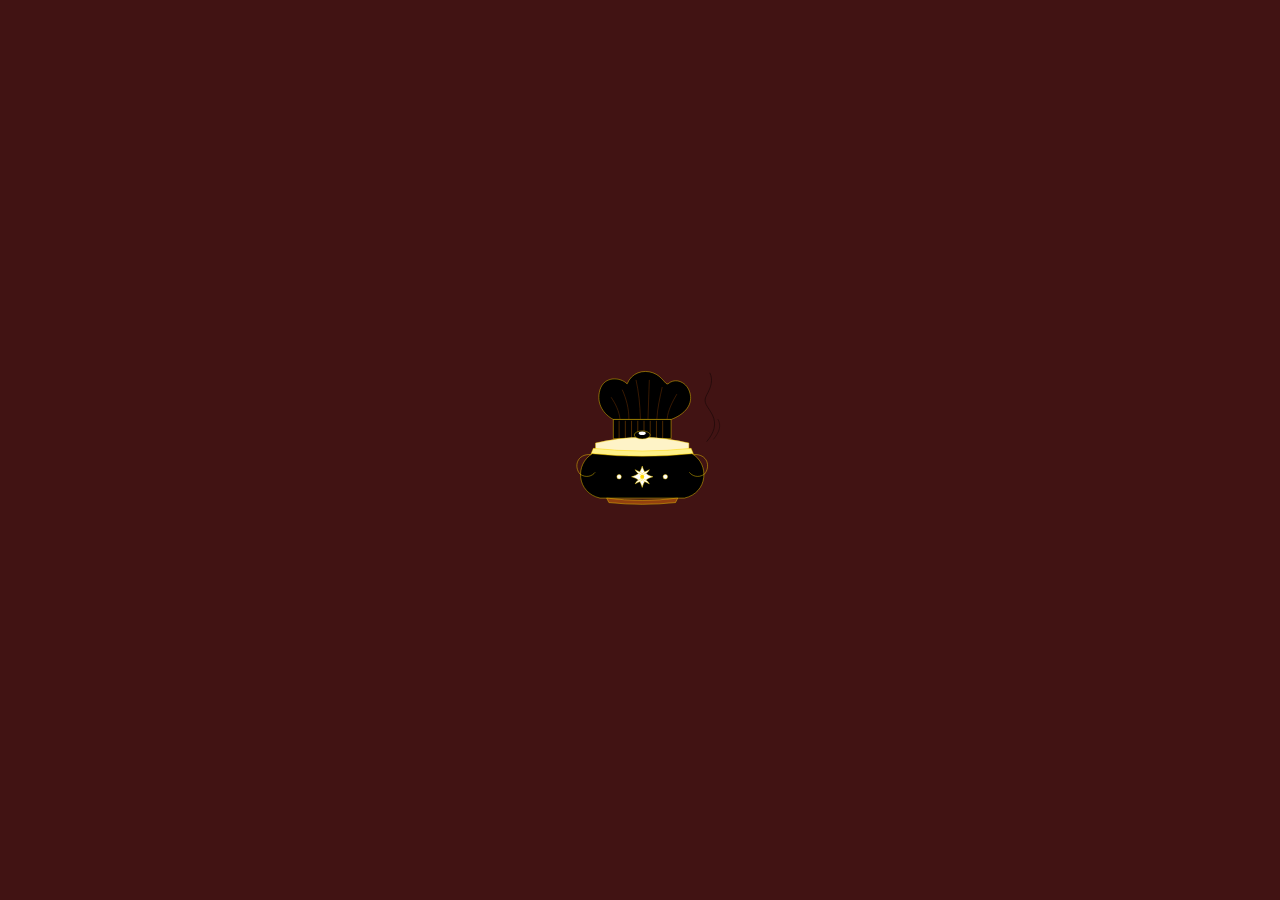
<file: public/test_vector.html>
<!DOCTYPE html>
<html>
<body style="background: #411313; display: flex; justify-content: center; align-items: center; height: 100vh; margin: 0;">
  <div style="width: 200px;">
    <svg viewBox="0 0 450 420" fill="none" xmlns="http://www.w3.org/2000/svg">
      <defs>
        <linearGradient id="tcGoldGrad" x1="0%" y1="0%" x2="100%" y2="100%">
          <stop offset="0%" stopColor="#fff3b0" />
          <stop offset="45%" stopColor="#ffd700" />
          <stop offset="100%" stopColor="#d97706" />
        </linearGradient>
        <linearGradient id="tcToqueGrad" x1="0%" y1="0%" x2="0%" y2="100%">
          <stop offset="0%" stopColor="#ffffff" />
          <stop offset="85%" stopColor="#fffbf0" />
          <stop offset="100%" stopColor="#faecd8" />
        </linearGradient>
        <linearGradient id="tcPotBodyGrad" x1="0%" y1="0%" x2="0%" y2="100%">
          <stop offset="0%" stopColor="#78350f" stopOpacity="0.4" />
          <stop offset="60%" stopColor="#92400e" stopOpacity="0.6" />
          <stop offset="100%" stopColor="#b45309" stopOpacity="0.8" />
        </linearGradient>
      </defs>
      <g stroke="url(#tcGoldGrad)" strokeWidth="3.5" strokeLinecap="round" opacity="0.9" fill="none">
        <path d="M375,195 C392,175 398,155 388,135 C378,115 365,108 375,90 C385,72 390,56 382,40" />
        <path d="M390,190 C405,172 408,158 400,144" strokeWidth="2.2" opacity="0.75" />
      </g>
      <path
        d="M165,145 C145,135 125,110 135,78 C145,46 182,50 196,65 C206,40 232,32 254,40 C276,48 282,68 288,65 C304,50 332,60 338,88 C344,116 320,136 295,145 Z"
        fill="url(#tcToqueGrad)"
        stroke="#ffd700"
        strokeWidth="3.5"
        strokeLinejoin="round"
      />
      <g stroke="#b45309" strokeWidth="1.8" fill="none" opacity="0.7">
        <path d="M160,95 C170,110 178,126 180,144" />
        <path d="M185,78 C194,98 200,120 200,144" />
        <path d="M216,56 C222,82 225,112 226,144" />
        <path d="M246,56 C245,84 244,114 243,144" />
        <path d="M275,72 C270,95 264,120 263,144" />
        <path d="M308,88 C298,105 288,124 286,144" />
      </g>
      <path
        d="M165,145 L295,145 L295,188 Q230,194 165,188 Z"
        fill="url(#tcToqueGrad)"
        stroke="#ffd700"
        strokeWidth="3"
      />
      <g stroke="#d97706" strokeWidth="1.6" opacity="0.8">
        <line x1="178" y1="148" x2="178" y2="187" />
        <line x1="192" y1="148" x2="192" y2="189" />
        <line x1="206" y1="148" x2="206" y2="191" />
        <line x1="220" y1="148" x2="220" y2="192" />
        <line x1="234" y1="148" x2="234" y2="192" />
        <line x1="248" y1="148" x2="248" y2="191" />
        <line x1="262" y1="148" x2="262" y2="190" />
        <line x1="276" y1="148" x2="276" y2="188" />
      </g>
      <path
        d="M125,198 Q230,172 335,198 L335,212 Q230,222 125,212 Z"
        fill="#fef3c7"
        stroke="#ffd700"
        strokeWidth="3.2"
      />
      <ellipse cx="230" cy="180" rx="18" ry="9" fill="url(#tcGoldGrad)" stroke="#ffd700" strokeWidth="2.5" />
      <ellipse cx="230" cy="176" rx="8" ry="4" fill="#ffffff" />
      <path
        d="M120,210 Q230,222 340,210 L345,222 Q230,234 115,222 Z"
        fill="#fef08a"
        stroke="#ffd700"
        strokeWidth="3"
      />
      <path
        d="M118,222 C78,245 82,310 135,322 L325,322 C378,310 382,245 342,222 Q230,234 118,222 Z"
        fill="url(#tcPotBodyGrad)"
        stroke="#ffd700"
        strokeWidth="4"
      />
      <path
        d="M150,322 Q230,332 310,322 L305,332 Q230,340 155,332 Z"
        fill="#92400e"
        stroke="#ffd700"
        strokeWidth="2.5"
      />
      <path
        d="M115,224 C82,222 76,252 90,268 C104,278 118,272 124,264"
        fill="none"
        stroke="#ffd700"
        strokeWidth="5"
        strokeLinecap="round"
      />
      <path
        d="M345,224 C378,222 384,252 370,268 C356,278 342,272 336,264"
        fill="none"
        stroke="#ffd700"
        strokeWidth="5"
        strokeLinecap="round"
      />
      <g transform="translate(230, 274)">
        <path
          d="M0,-24 C-4,-10 -9,-4 -24,0 C-9,4 -4,10 0,24 C4,10 9,4 24,0 C9,-4 4,-10 0,-24 Z"
          fill="#ffffff"
          stroke="#ffd700"
          strokeWidth="1.5"
        />
        <path
          d="M-16,-16 C-9,-3 -3,-9 0,0 C-3,9 -9,3 -16,16 C-3,9 3,9 0,0 C3,-9 -3,-9 -16,-16 Z"
          fill="#ffffff"
          stroke="#ffd700"
          strokeWidth="1.5"
        />
        <path
          d="M16,-16 C9,-3 3,-9 0,0 C3,9 9,3 16,16 C3,9 -3,9 0,0 C-3,-9 3,-9 16,-16 Z"
          fill="#ffffff"
          stroke="#ffd700"
          strokeWidth="1.5"
        />
        <circle cx="0" cy="0" r="4.5" fill="#ffd700" />
        <circle cx="-52" cy="0" r="5" fill="#ffffff" stroke="#ffd700" strokeWidth="1.5" />
        <circle cx="52" cy="0" r="5" fill="#ffffff" stroke="#ffd700" strokeWidth="1.5" />
      </g>
    </svg>
  </div>
</body>
</html>
</file>
